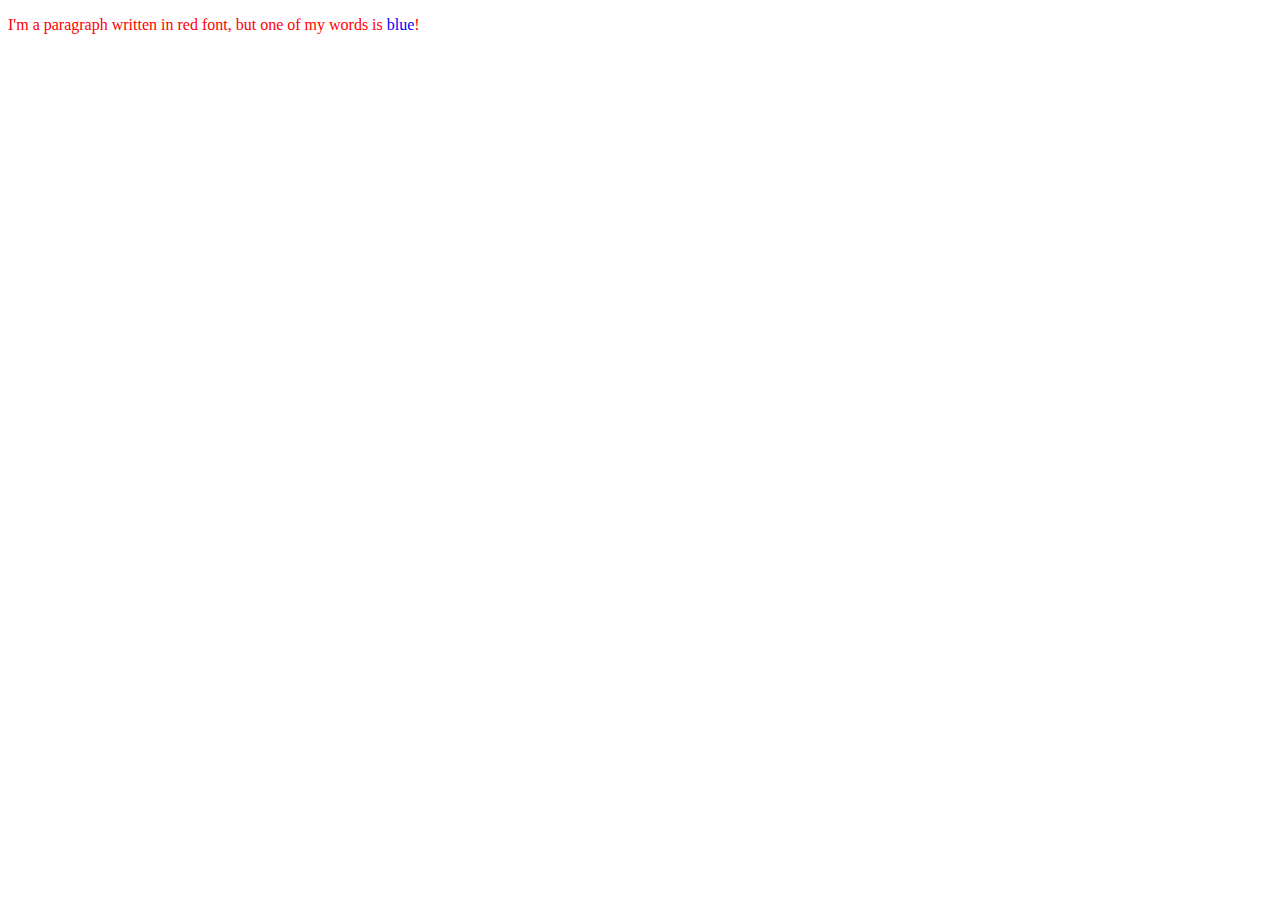
<file: index_1.html>
<!DOCTYPE html>
<html>
      <head>
              <link type="text/css" rel="stylesheet" href="stylesheet_1.css">
              <title>Fancy Fonts</title>
      </head>
      <body>
            <p>I'm a paragraph written in red font, but one of my words is
<span>blue</span>!</p>
      </body>
</html>
</file>
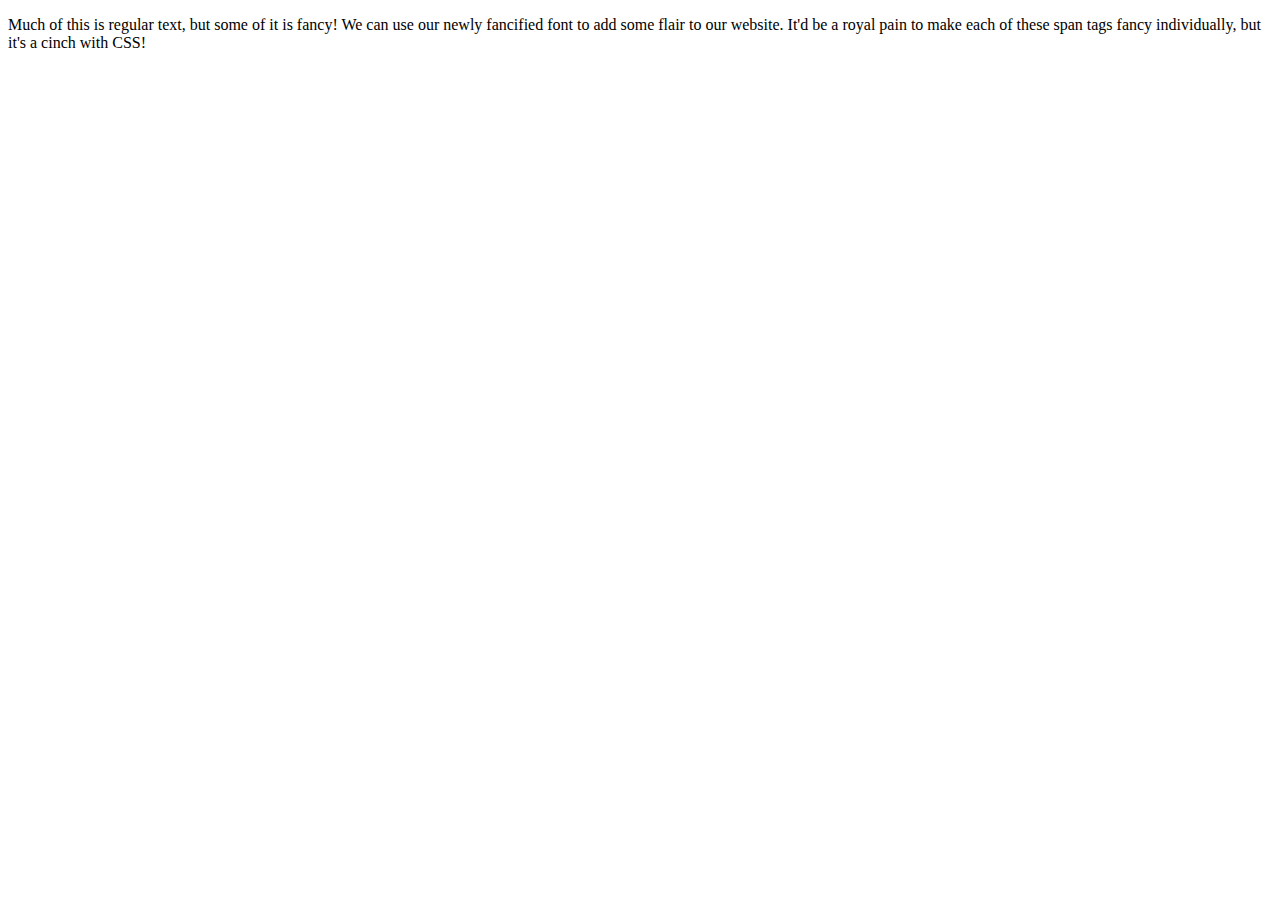
<file: index_2.html>
<!DOCTYPE html>
<html>
      <head>
              <link type="text/css" rel="stylesheet" href="stylesheet_2.css">
              <title>Even Fancier Fonts</title>
      </head>
      <body>
              <p>Much of this is regular text, but some of it is <span>fancy</span>! We
              can use our <span>newly fancified font</span> to add some
              <span>flair</span> to our website. It'd be a <span>royal pain</span> to
              make each of these span tags <span>fancy</span> individually,
              but it's a cinch with
        <span>CSS</span>!</p> </body>
</html>
</file>
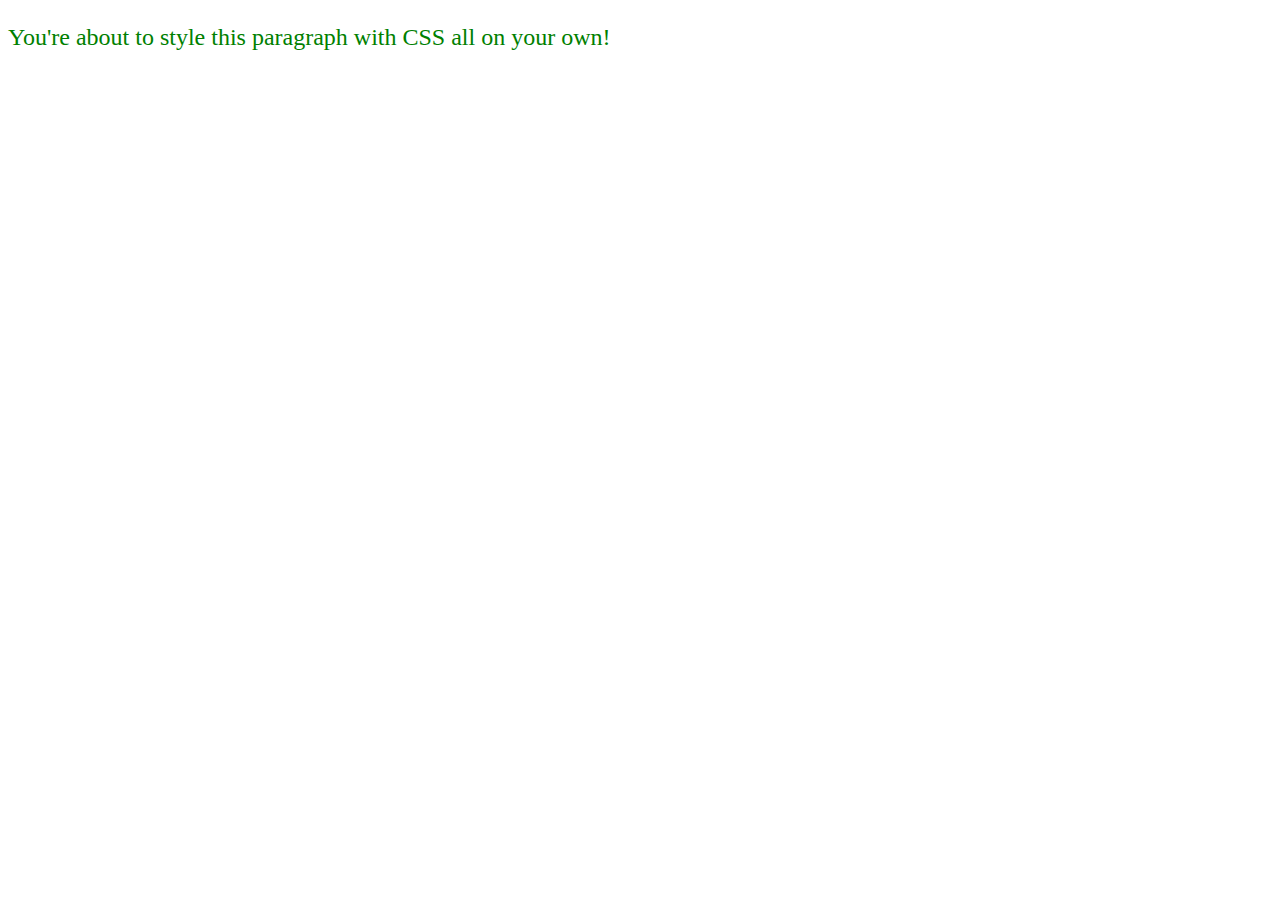
<file: index_3.html>
<!DOCTYPE html>
<html>
      <head>
            <link type="text/css" rel="stylesheet" href="stylesheet_3.css"/>
            <title>Result</title>
      </head>
      <body>
            <p>You're about to style this paragraph with CSS all on your own!</p>
      </body>
</html>
</file>
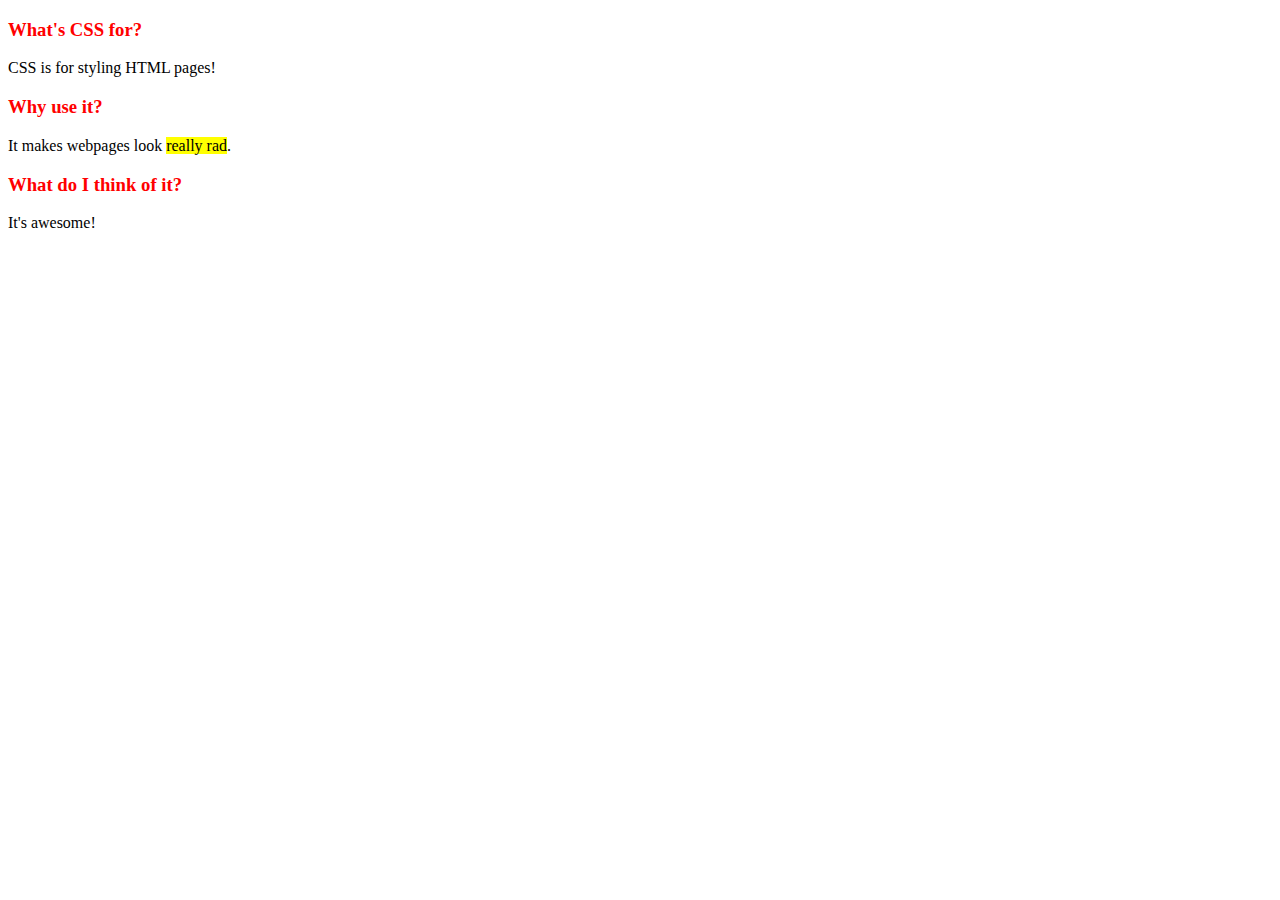
<file: index_4.html>
<!DOCTYPE html>
<html>
      <head>
            <link type="text/css" rel="stylesheet" href="stylesheet_4.css"/>
            <title>I Know Kung Fu (er, CSS)</title>
      </head>
      <body>
            <div>
                    <h3>What's CSS for?</h3>
                    <p>CSS is for styling HTML pages!</p>
                    <h3>Why use it?</h3>
                    <p>It makes webpages look <span>really rad</span>.</p>
                    <h3>What do I think of it?</h3>
                    <p>It's awesome!</p>
            </div>
      </body>
</html>
</file>
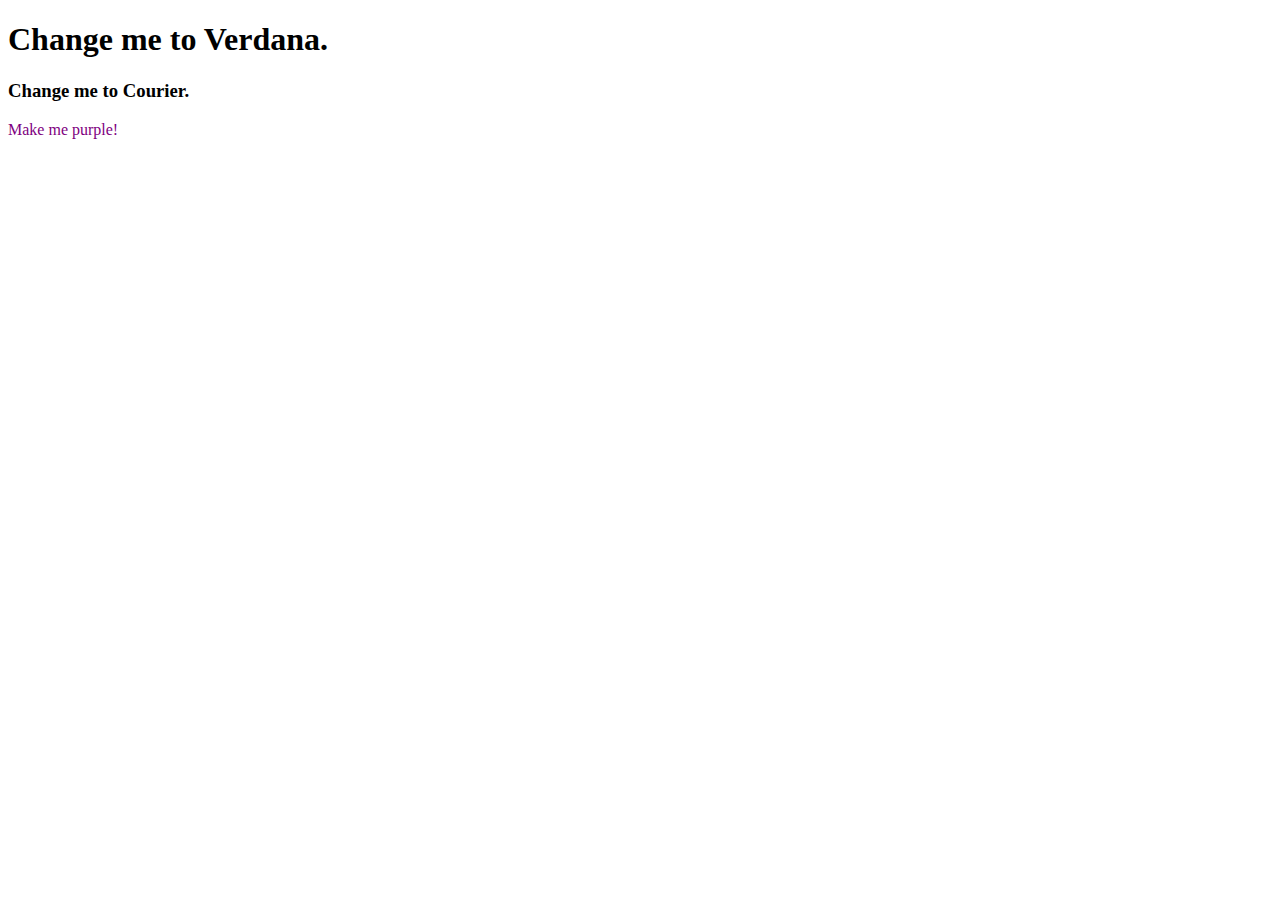
<file: index_5.html>
<!DOCTYPE html>
<html>
      <head>
              <link type="text/css" rel="stylesheet" href="styleku.css"/>
              
              <title>Result</title>
      </head>
      <body>
              <h1>Change me to Verdana.</h1>
              <h3>Change me to Courier.</h3>
              <p>Make me purple!</p>
      </body>
</html>
</file>
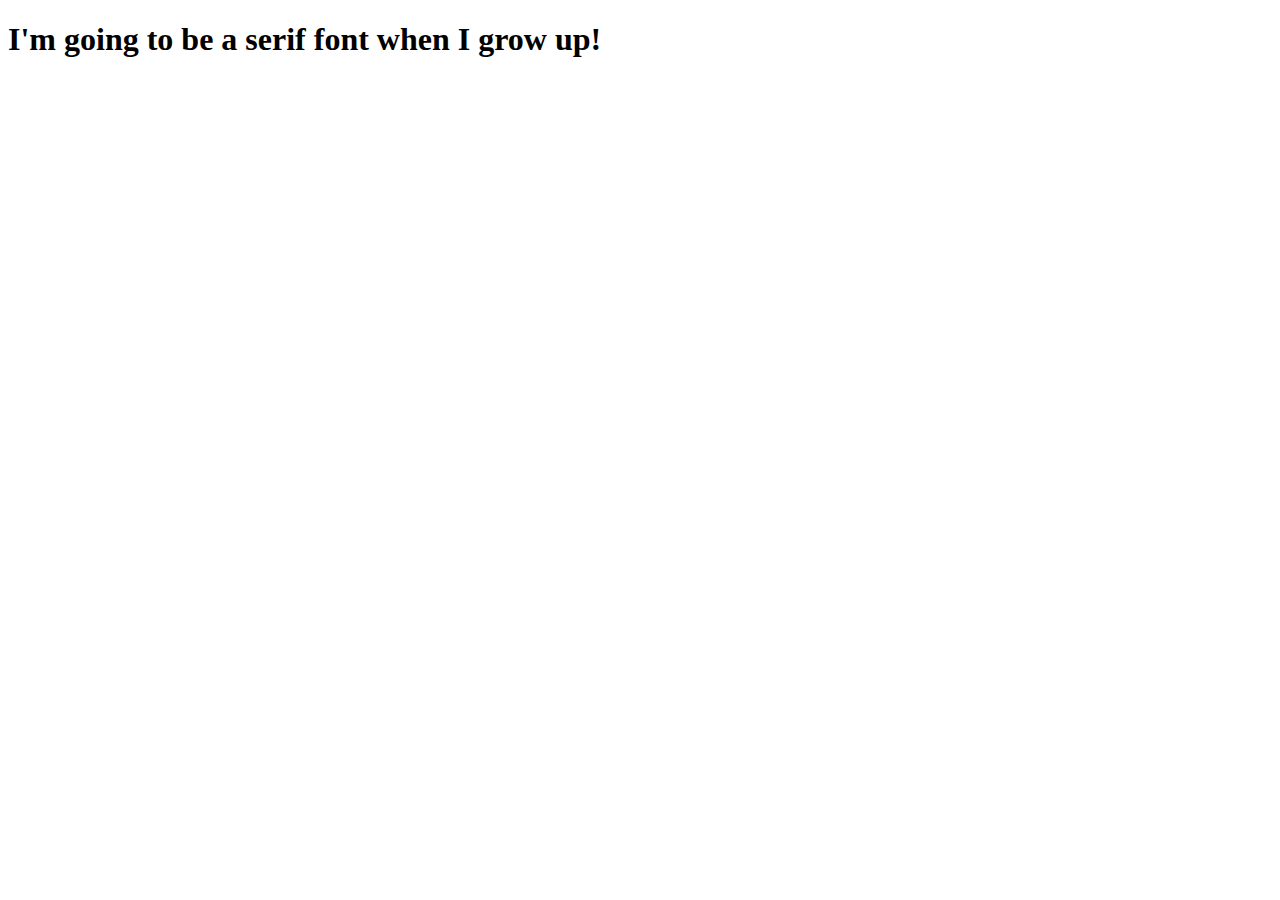
<file: index_6.html>
<!DOCTYPE html>
<html>
      <head>
              <link type="text/css" rel="stylesheet" href="stylesheet_6.css"/>
              <title>Result</title>
      </head>
      <body>
            <h1>I'm going to be a serif font when I grow
      up!</h1> </body>
</html>
</file>
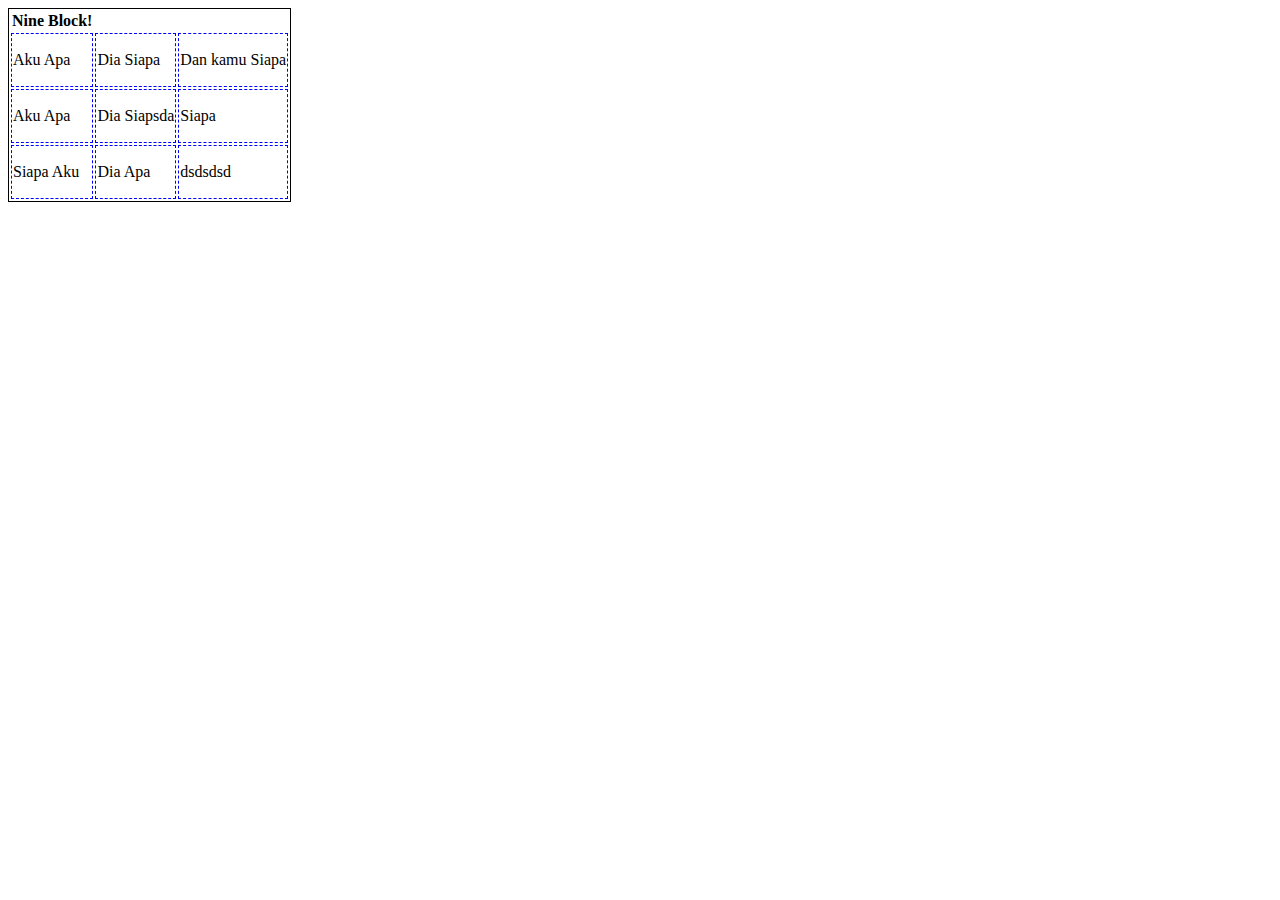
<file: index_8.html>
<!DOCTYPE html>
<html>
      <head>
              <link type="text/css" rel="stylesheet" href="stylesheet_8.css"/>
              <title>Result</title>
      </head>
      <body>
            <table>
                    <thead>
                            <th>Nine Block!</th>
                    </thead>
                    <tbody>
                            <tr>
                                    <td>Aku Apa</td>
                                    <td>Dia Siapa</td>
                                    <td>Dan kamu Siapa</td>
                            </tr>
                            <tr>
                                   
                                    <td>Aku Apa</td>
                                    <td>Dia Siapsda</td>
                                    <td>Siapa </td>
                            </tr>
                            <tr>
                                    <td>Siapa Aku</td>
                                    <td>Dia Apa</td>
                                    <td>dsdsdsd</td>
                            </tr>
                    </tbody>
            </table>
      </body>
</html>
</file>
<file: stylesheet_1.css>
p  {
        color: red;
}

span  {
        /*Write your CSS here!*/
        color: blue;
}
</file>
<file: stylesheet_2.css>
span  {
        /*Add your CSS here!*/
        font-family: cursive;
}
</file>
<file: stylesheet_3.css>
p{
      color:green;
      font-family: Garamond;
      font-size: 24px;
}
</file>
<file: stylesheet_4.css>
/*You can do this! Write your CSS below.*/

h3  {
        color: red;
}

p   {
        font: Courier;
}

span {
        background-color: #FFFF00;
}
</file>
<file: styleku.css>
/*Add your CSS here!*/ 

h1  {
        font: Verdana;
}

h3  {
        font: Courier;
}

p   {
        color: purple;
}
</file>
<file: stylesheet_6.css>
h1  {
        font: Cursive, Times, sans-serif;
}
</file>
<file: stylesheet_8.css>
td  {
        height: 50px;
        border: 1px dashed blue;
}

table {
        border: 1px solid black;
}
</file>
